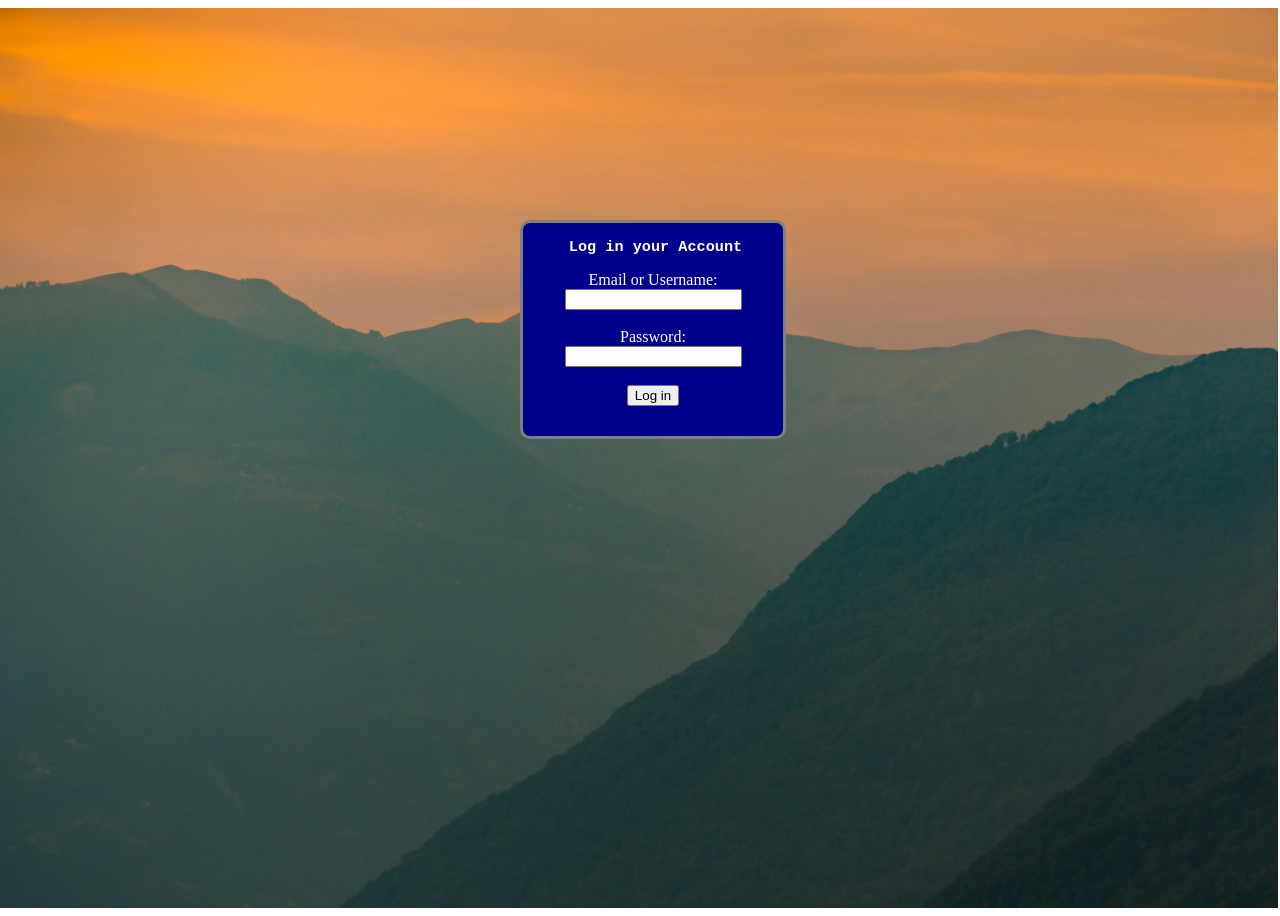
<file: Main.html>
<!DOCTYPE html>
<html lang="en">
<head>
    <meta charset="UTF-8">
    <meta name="viewport" content="width=device-width, initial-scale=1.0">
    <link rel="stylesheet" href="CSS/style2.css">
    <link rel="icon" type="image/png" href="IMG/HtmlCSS.png">
    <title>Main</title>
</head>
<body>

<div class="cover1">
    <div class="Login"><pre><h3 style="text-align: center; color: white; margin-left: 5px;">Log in your Account</h3></pre>
     
    <center><label style="color: white;"for="Email">Email or Username:</label><br></center>
    <center><input type="Email" id="Email" name="Email"><br><br></center>

    <center><label style="color: white;"for="password">Password:</label><br></center>
    <center><input type="password" id="password" name="password"><br><br></center>
    <center><button onclick="checkLogin()" style="margin-bottom: 30px;">Log in</button></center>
    
    
    </div>
    <p id="message1" style="color: tomato;"></p>
    

    <script src="Javascript/functions.js"></script>
</div>
    
</body>
</html>
</file>
<file: CSS/style2.css>
body {
  overflow: hidden;
}

.cover1 {
  background-image: url('/IMG/coverP.jpg');
  background-size: cover;
  height: 100vh;
  width: 100vw;
  margin-left: -10px;
  
}

.Login {
  background-color: darkblue; width: 260px;
  border-radius: 10px;
  border-style: solid;
  border-color: grey;
  position: absolute;
  top: 220px;
  left: 520px;
}

#message1 {
  position: absolute;
  top: 395px;
  left: 535px;
}
</file>
